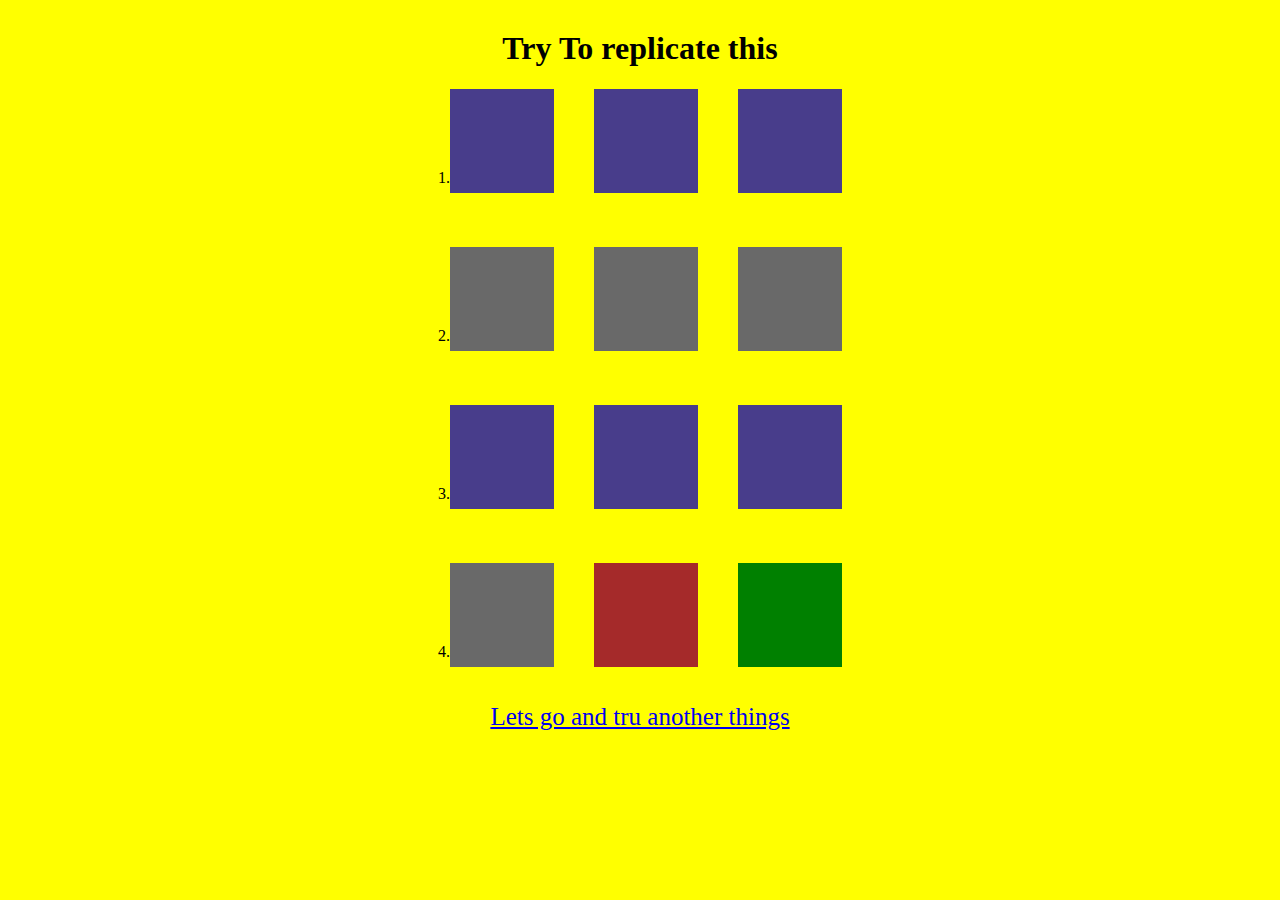
<file: index.html>
<!DOCTYPE html>
<!-- Created By CodingNepal - www.codingnepalweb.com -->
<html lang="en">
<head>
    <meta charset="UTF-8">
    <meta http-equiv="X-UA-Compatible" content="IE=edge">
    <meta name="viewport" content="width=device-width, initial-scale=1.0">
    <title>css Hadson 5</title>
    <link rel="stylesheet" href="./style.css">
    
</head>
<body class="border1">
    <h1 style="align-items: center;text-align: center;">Try To replicate this</h1>
    <div class="box">
        <div class="num">1.</div>
        <div class="row1"></div>
        <div class="row1" style="margin-left: 40px;"></div>
        <div class="row1" style="margin-left: 40px;"></div>  
    </div>
    <br>
    <br>
    <br>
    <div class="box">
        <div class="num">2.</div>
        <div class="row2"></div>
        <div class="row2" style="margin-left: 40px;"></div>
        <div class="row2" style="margin-left: 40px;"></div>
    </div>
    <br>
    <br>
    <br>
    <div class="box">
        <div class="num">3.</div>
        <div class="row6"></div>
        <div class="row6" style="margin-left: 40px;"></div>
        <div class="row6" style="margin-left: 40px;"></div>  
    </div>
    <br>
    <br>
    <br>
    <div class="box">
        <div class="num">4.</div>
        <div class="row3"></div>
        <div class="row4" style="margin-left: 40px;"></div>
        <div class="row5" style="margin-left: 40px;"></div>  
    </div>
    <br>
    <br>
    <div style="align-items: center;text-align: center; font-size: 25px;"><a href="./index1.html" >Lets go and tru another things</a></div>

</body>
</html>
</file>
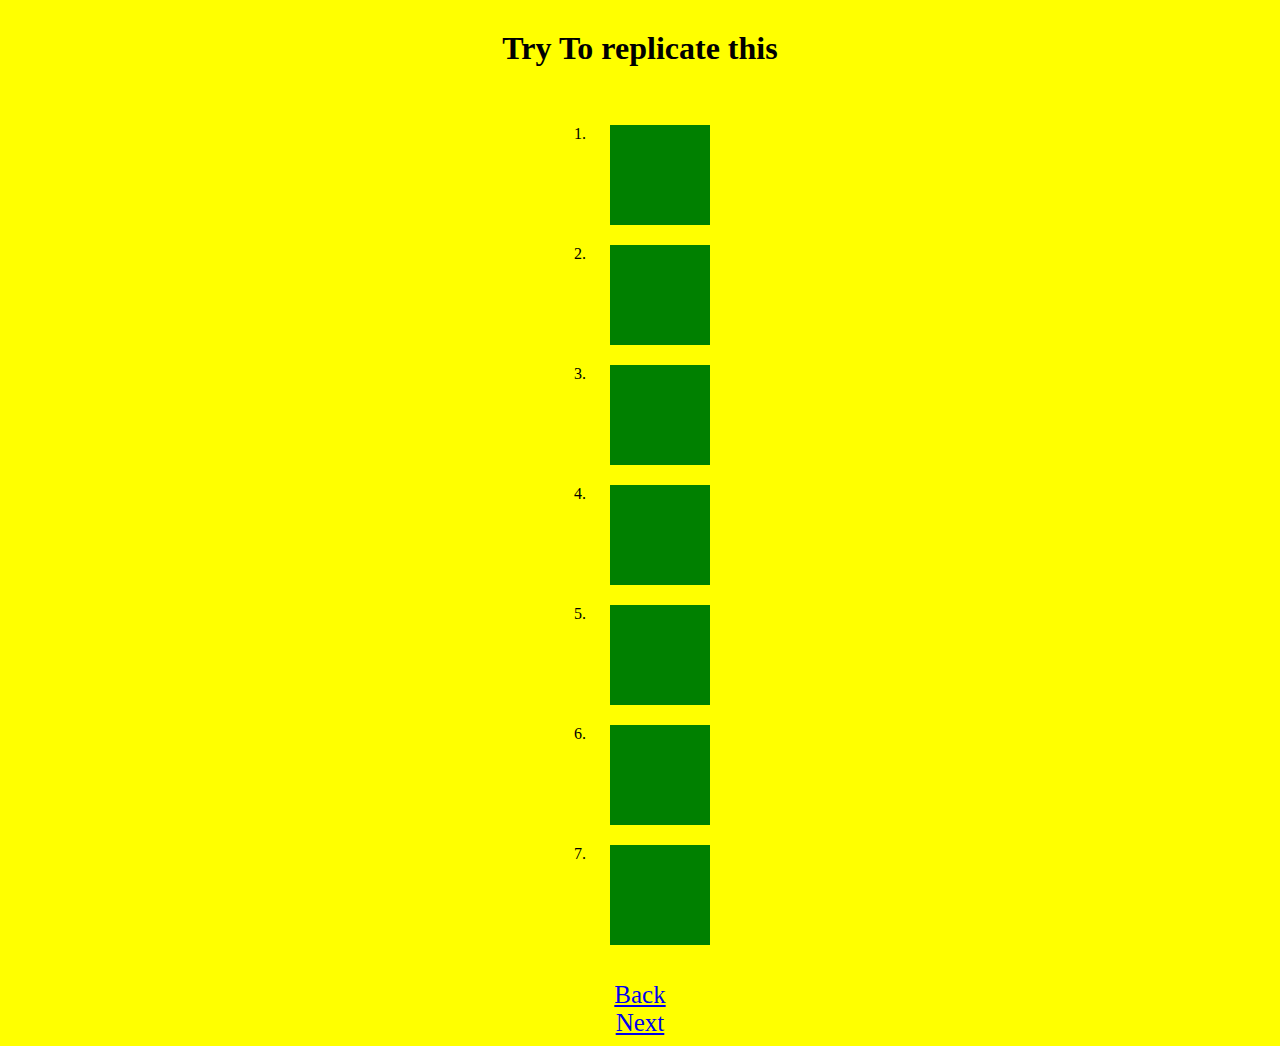
<file: index1.html>
<!DOCTYPE html>
<!-- Created By CodingNepal - www.codingnepalweb.com -->
<html lang="en">
<head>
    <meta charset="UTF-8">
    <meta http-equiv="X-UA-Compatible" content="IE=edge">
    <meta name="viewport" content="width=device-width, initial-scale=1.0">
    <title>css Hadson 5</title>
    <link rel="stylesheet" href="./style.css">
    
</head>
<body class="border1">
    <h1 style="align-items: center;text-align: center;">Try To replicate this</h1>
    <div class="box1">
    <ol>
        <li><div class="box2"></div></li>
        <li><div class="box3"></div></li>
        <li><div class="box2"></div></li>
        <li><div class="box2"></div></li>
        <li><div class="box2"></div></li>
        <li><div class="box2"></div></li>
        <li><div class="box2"></div></li>
    </ol>
</div>
<div style="align-items: center;text-align: center; font-size: 25px;"><a href="./index.html" >Back</a></div>
<div style="align-items: center;text-align: center; font-size: 25px;"><a href="./index2.html" >Next</a></div>

</body>
</html>
</file>
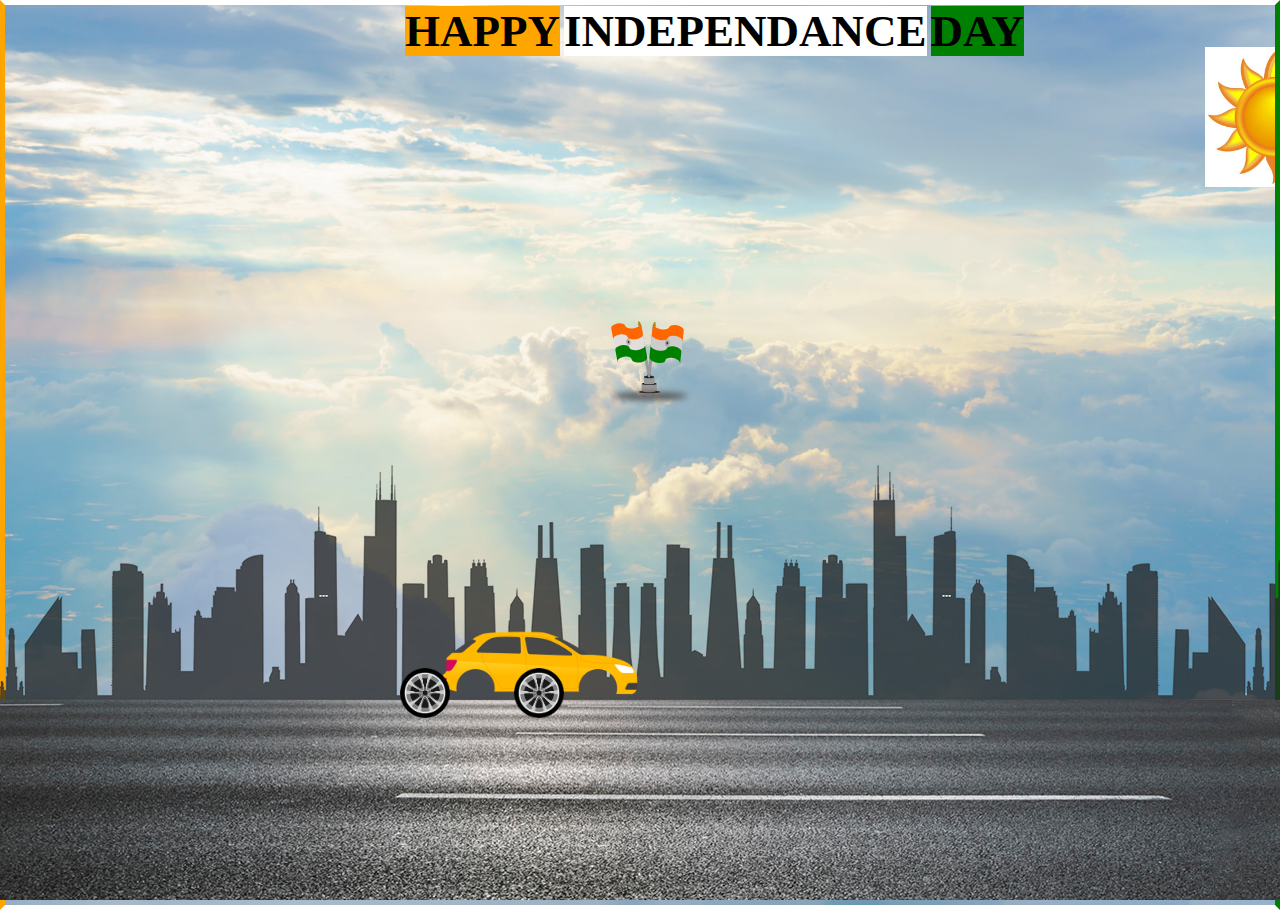
<file: index2.html>
<!DOCTYPE html>
<!-- Created By CodingNepal - www.codingnepalweb.com -->
<html lang="en">
<head>
    <meta charset="UTF-8">
    <meta http-equiv="X-UA-Compatible" content="IE=edge">
    <meta name="viewport" content="width=device-width, initial-scale=1.0">
    <title>css Hadson 5</title>
    <link rel="stylesheet" href="./style.css">
    
</head>
<body class="body">
     <div class="sky">
        <div class="text">
            <div class="happy">HAPPY</div>
            <div class="ind">INDEPENDANCE</div>
            <div class="day">DAY</div>
        </div>
        <div class="road"></div>
        <div class="city"></div>
        <div class="sun"><img src="./th.jpg" alt="sun" height="140px" width="140px"></div>
        <div class="flag">
            <img src="./Tiranga1.svg" alt="flag">
        </div>
        <div class="car">
            <img src="./car.png">
        </div>
        <div class="wheel">
            <img src="wheel.png" style="margin-left: -185px;">
            <img src="wheel.png" style="margin-left: 60px;">
            
        </div>
    
     </div>
</body>
</html>
</file>
<file: style.css>
.border1{
    border: 1px groove yellow;
    background-color: yellow;
}
.box{
    display: flex;
    justify-content: center;
    
}
.num{
    padding-top: 80px;
}
.row1{
    width: 100px;
    height: 100px;
    background-color: darkslateblue;
    border: 2px solid darkslateblue;
    animation: sample1 3s infinite alternate;
}
@keyframes sample1{
    0%{
        transform: skew(-10deg);
    }
    100%{
        transform: skew(10deg);
    }
}
.row2{
    width: 100px;
    height: 100px;
    background-color: dimgrey;
    border: 2px solid dimgrey;
    animation: sample2 3s infinite alternate;
}
@keyframes sample2{
    0%{
        transform: skew(-10deg);
    }
    100%{
        transform: skew(10deg);
    }
}
.row6{
    width: 100px;
    height: 100px;
    background-color: darkslateblue;
    border: 2px solid darkslateblue;
    animation: sample3 2s infinite alternate;
}
@keyframes sample3{
    0%{
        transform: rotate(90 deg);
    }
    100%{
        transform: rotate(360deg);
    }
}
.row3{
    width: 100px;
    height: 100px;
    background-color: dimgrey;
    border: 2px solid dimgrey;
    animation: sample4 3s infinite normal;
}
@keyframes sample4{
    0%{
        transform:scale(1,1)
    }
    100%{
        transform: scale(1,1.4)
    }}

.row4{
    width: 100px;
    height: 100px;
    background-color: brown;
    border: 2px solid brown;
    animation: sample5 3s infinite alternate;
}
@keyframes sample5{
    0%{
        transform:scale(1,1)
    }
    100%{
        transform: scale(1.5,0.5)
    }}
.row5{
    width: 100px;
    height: 100px;
    background-color:green;
    border: 2px solid green;
    animation: sample3 3s infinite alternate;
}
@keyframes sample3{
    0%{
        transform: rotate(90 deg);
    }
    100%{
        transform: rotate(360deg);
    }
}
.box1{
    display: flex;
    justify-content: center;
}
.box2{
   margin: 20px;
   width: 100px;
   height: 100px;
   background-color: green;
   transition: 2s;

}
.box2:hover{
    width: 400px;
}

.box3{
    margin: 20px;
    width: 100px;
    height: 100px;
    background-color: green;
    transition: width 2s, height 4s;
 
 }
 .box3:hover {
    width: 300px;
    height: 300px;
  }
  .body{
    border: 5px solid;
    margin: 0px;
   
    border-color:  white green white orange;
  }
  .text{
   margin-left: -50px;
  }
  .happy{
    font-size: 45px;
    background-color: orange;
    margin: 2.5;
    font-weight: bold;
    color: black;
    display: inline;
    position: relative;
    left: 450px;
    
  }
  .ind{
    font-size: 45px;
    background-color: white;
    margin: 2.5;
    font-weight: bold;
    color: black;
    display: inline;
    position: relative;
    left: 450px;
    
  }
  .day{
    font-size: 45px;
    background-color:green;
    margin: 2.5;
    font-weight: bold;
    color: black;
    display: inline;
    position: relative;
    left: 450px;
    
  }
  .sky{
    background-image: url(./sky.jpg);
    height: 100vh;
    width: 100%;
    background-size: cover;
    background-position: center;
    overflow-x: hidden;
  }
  .road{
    width: 500%;
    background-image: url(./road.jpg);
    height: 200px;
    position: absolute;
    bottom: 0px;
    left: 0;
    right: 0;
    z-index: 1;
    background-repeat: repeat-x;
    animation: sample 5s infinite linear;
  }
  @keyframes sample{
    100%{
        transform: translateX(-3400px);
    }
    /*
    0%
    {
        transform: translateY(1px);
    }
    50%{
        transform: translateY(-5px);
    }
    70%{
        transform: translateY(1px);
    
  }*/}
  .city{
    background-image: url(./city.png);
    height: 250px;
    width: 500%;
    position: absolute;
    bottom: 200px;
    left: 0;
    right: 0;
    display: block;
    z-index: 1;
    background-repeat: repeat-x;
    animation:city 20s infinite linear;
  }
  @keyframes city{
    100%{
        transform: translateX(-1400px);
    }
  }
  .car{
   
    width: 400px;
    left: 50%;
    bottom: 187px;
    transform: translateX(-50%);
    position: absolute;
    z-index: 2;
    
    
  }
  .car img{
    width: 50%;
    animation: car 1s infinite linear;

  }
  
  @keyframes car{
    
    
    100%
    {
        transform: translateY(1px);
    }
    50%{
        transform: translateY(-5px);
    }
    0%{
        transform: translateY(1px);
    }
  }
  .flag{
    height: 90px;
    width: 90px;
    position: relative;
    left: 600px;
    top: 120px;
    z-index: 2;
  }
  .sun{
    position: relative;
    bottom: 10px;
    left: 1200px;
    z-index: 2;
    animation: sun 5s infinite linear;
  }
  @keyframes sun{
    100%{
        transform: translateX(-100px);
    }
  }
  .wheel{
    left: 50%;
    bottom: 178px;
    transform: translateX(-50%);
    position: absolute;
    z-index: 2;
  }
 .wheel img{
    width: 50px;
    height: 50px;
    animation: wheel 1s infinite linear;
 }
@keyframes wheel{
    100%{
        transform: rotate(360deg);
    }
}
</file>
